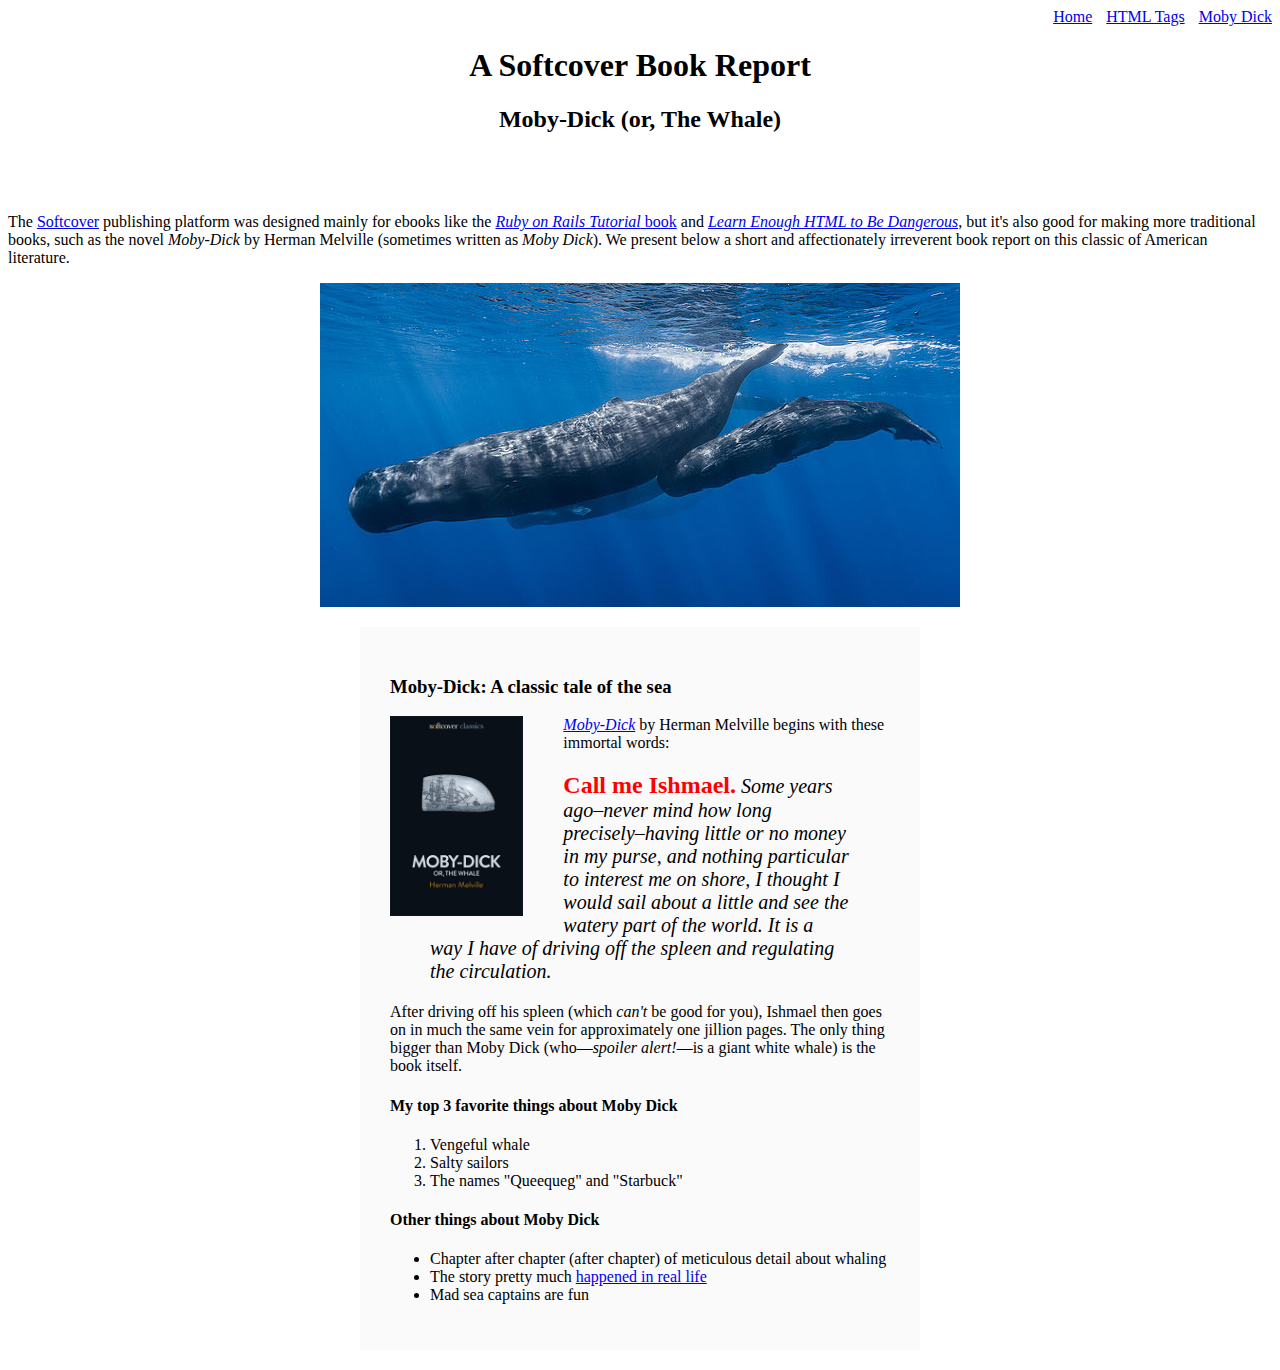
<file: moby_dick.html>
<!DOCTYPE html>
<html lang="en">
  <head>
    <title>Moby Dick</title>
    <meta charset="utf-8">
  </head>
  <body>

    <div style="text-align:right;">
      <a href="index.html">Home</a>
      <a href="tags.html" style="margin: 0 0 0 10px;">HTML Tags</a>
      <a href="moby_dick.html" style="margin: 0 0 0 10px;">Moby Dick</a>
    </div>
    <!-- much here to be styled, will do so in last section -->
    <header style="text-align:center; margin:0 0 80px;">
      <h1 style="text-align:center;">A Softcover Book Report</h1>
      <h2 style="text-align:center;">Moby-Dick (or, The Whale)</h2>
    </header>

    <div>
      <p>
        The <a href="https://www.softcover.io/">Softcover</a> publishing platform
        was designed mainly for ebooks like the
        <a href="https://railstutorial.org/book"><em>Ruby on Rails Tutorial</em>
          book</a> and <a href="https://learnenough.com/html"><em>Learn Enough
            HTML to Be Dangerous</em></a>, but it's also good for making more
        traditional books, such as the novel <em>Moby-Dick</em> by Herman
        Melville (sometimes written as <em>Moby Dick</em>). We present below a
        short and affectionately irreverent book report on this classic of
        American literature.
      </p>
    </div>

    <a href="https://commons.wikimedia.org/wiki/File:Sperm_whale_pod.jpg">
      <img src="images/sperm_whales.jpg" alt="Sperm Whale Pod" style="display:block; margin:0 auto">
    </a>

    <div style="width:500px; margin:20px auto; padding:30px; background-color:#fafafa;">

      <h3>Moby-Dick: A classic tale of the sea</h3>

      <a href="https://www.softcover.io/read/6070fb03/moby-dick"
         target="_blank" rel="noopener">
        <img src="images/moby_dick.png" alt="Moby Dick" height=200px style="float:left; margin:0 40px 0 0;">
      </a>

      <p>
        <a href="https://www.softcover.io/read/6070fb03/moby-dick"
           target="_blank" rel="noopener">
          <em>Moby-Dick</em></a>
        by Herman Melville begins with these immortal words:
      </p>

      <blockquote style="font-style: italic; font-size: 20px;">
        <p>
          <span style="font-style:normal; font-size:24px; font-weight:bold; color:red;">
	    Call me Ishmael.</span> Some years ago–never mind how long
          precisely–having little or no money in my purse, and nothing
          particular to interest me on shore, I thought I would sail about a
          little and see the watery part of the world. It is a way I have of
          driving off the spleen and regulating the circulation.
        </p>
      </blockquote>

      <p>
        After driving off his spleen (which <em>can't</em> be good for you),
        Ishmael then goes on in much the same vein for approximately one
        jillion pages. The only thing bigger than Moby Dick (who—<em>spoiler
          alert!</em>—is a giant white whale) is the book itself.
      </p>

      <h4>My top 3 favorite things about Moby Dick</h4>

      <ol>
	<li>Vengeful whale</li>
	<li>Salty sailors</li>
	<li>The names "Queequeg" and "Starbuck"</li>
      </ol>

      <h4>Other things about Moby Dick</h4>

      <ul>
	<li>
	  Chapter after chapter (after chapter) of meticulous detail about whaling
	</li>
	<li>
	  The story pretty much
	  <a href="https://en.wikipedia.org/wiki/Essex_(whaleship)"
             target="_blank" rel="noopener">happened in real life</a>
	</li>
	<li>Mad sea captains are fun</li>
      </ul>
    </div>
  </body>
</html>
</file>
